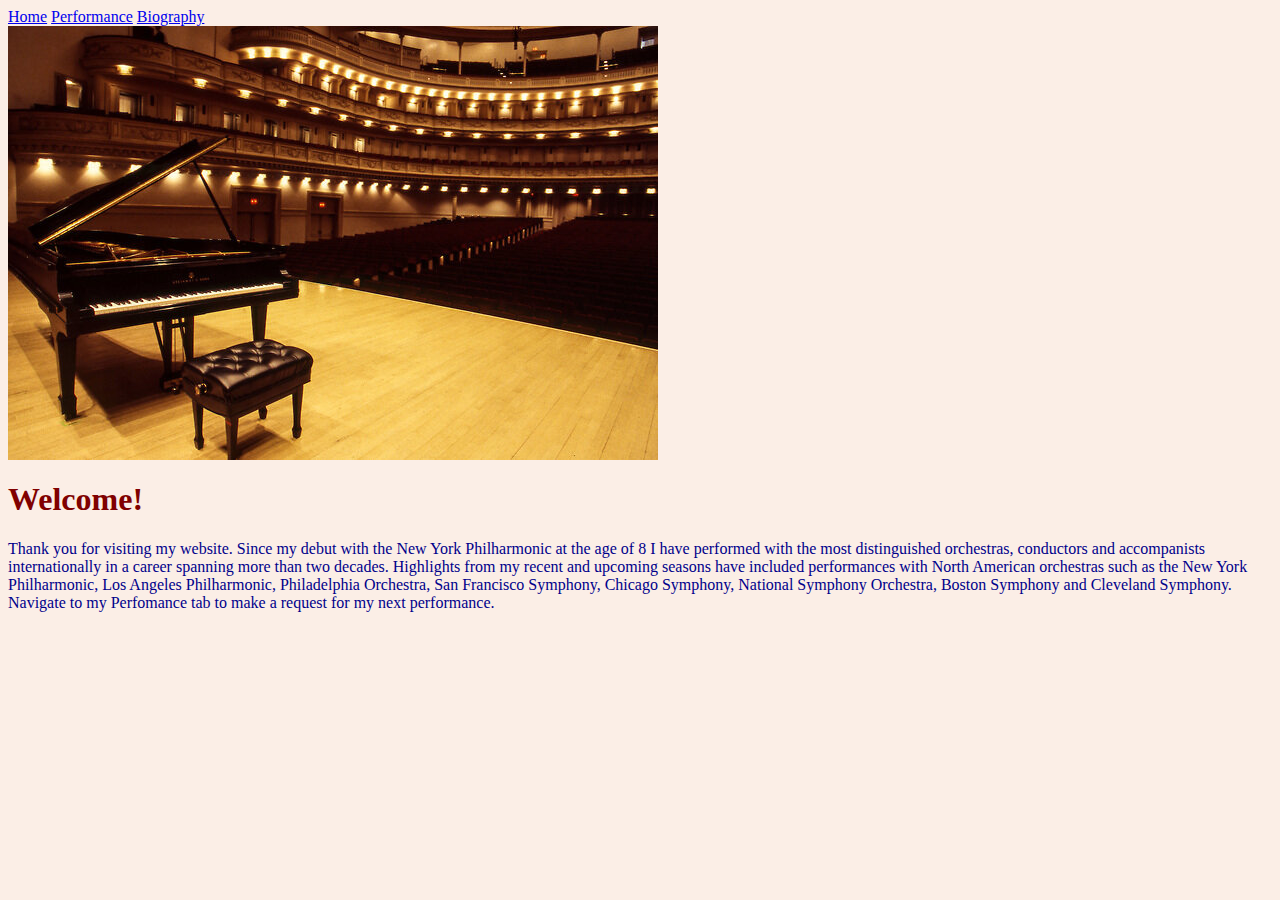
<file: public/index.html>
<html lang="en">
  <head>
    <!-- Required meta tags -->
    <meta charset="utf-8">
    <meta name="viewport" content="width=device-width, initial-scale=1">

    <!-- Bootstrap CSS -->
    <link href="https://cdn.jsdelivr.net/npm/bootstrap@5.1.0/dist/css/bootstrap.min.css" rel="stylesheet" integrity="sha384-KyZXEAg3QhqLMpG8r+8fhAXLRk2vvoC2f3B09zVXn8CA5QIVfZOJ3BCsw2P0p/We" crossorigin="anonymous">
    <link href="style.css" rel="stylesheet" type="text/css" />

    <title>Hello, world!</title>
  </head>
  <body>

  <!-- Bootstrap nav -->
<nav class="navbar navbar-expand-lg navbar-light bg-light">
  <a class="nav-link" href="index.html">Home</a>
  <a class="nav-link" href="books.html">Performance</a>
  <a class="nav-link" href="user.html">Biography</a>
</nav>

<body style="background-color:#FBEEE6;">

<!--image from https://interlude.hk/making-music-world/steinway-piano-at-carnegie-hall-nyc-->
<img src="./img/concerthall.jpg" alt="concerthall">

<h1 class="format2">Welcome!</h1>

<p id="format1" >Thank you for visiting my website. Since my debut with the New York Philharmonic at the age of 8 I have performed with the most distinguished orchestras, conductors and accompanists internationally in a career spanning more than two decades. Highlights from my recent and upcoming seasons have included performances with North American orchestras such as the New York Philharmonic, Los Angeles Philharmonic, Philadelphia Orchestra, San Francisco Symphony, Chicago Symphony, National Symphony Orchestra, Boston Symphony and Cleveland Symphony. Navigate to my Perfomance tab to make a request for my next performance. </p>
  </body>
</html>
</file>
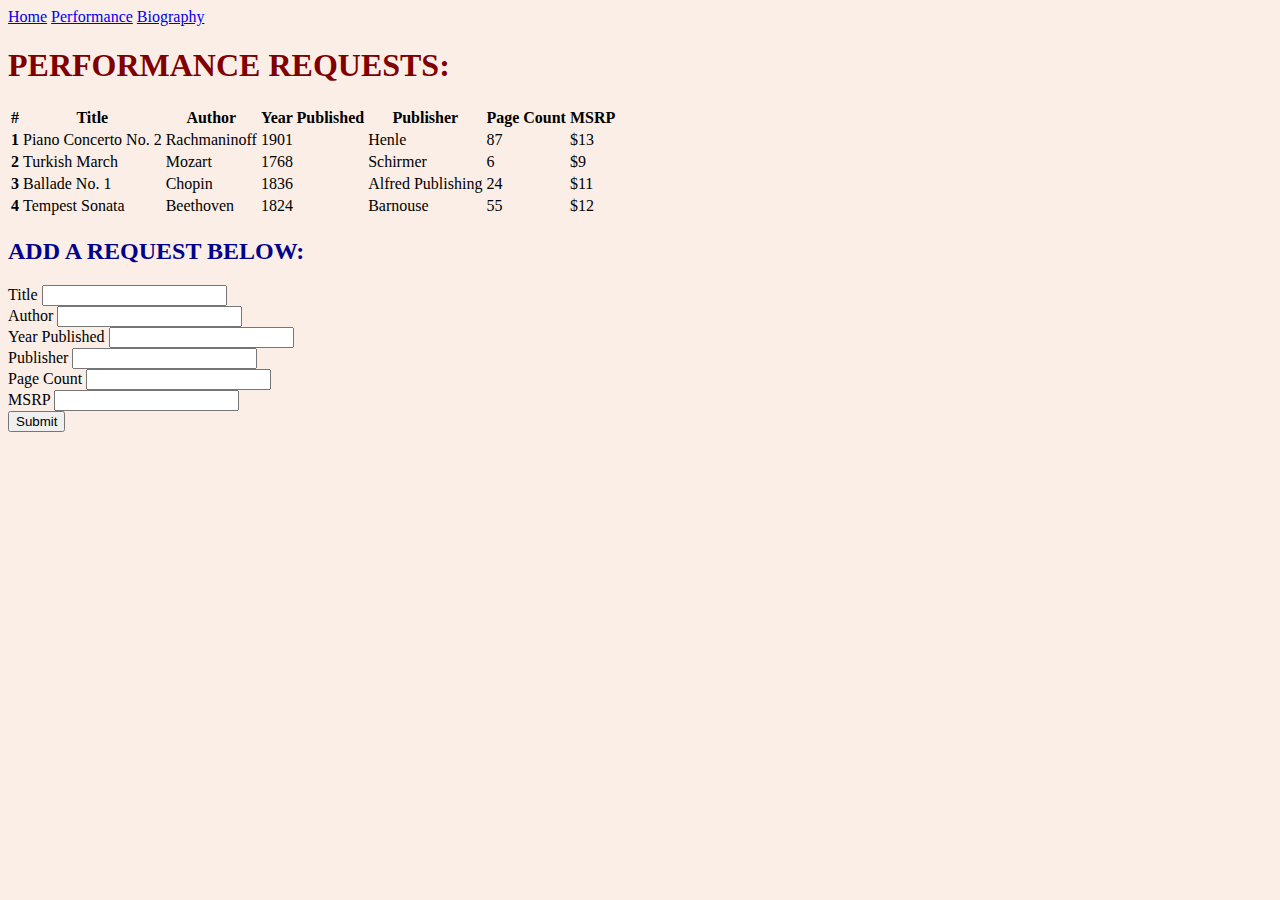
<file: public/books.html>
<html lang="en">
  <head>
    <!-- Required meta tags -->
    <meta charset="utf-8">
    <meta name="viewport" content="width=device-width, initial-scale=1">

    <!-- Bootstrap CSS -->
    <link href="https://cdn.jsdelivr.net/npm/bootstrap@5.1.0/dist/css/bootstrap.min.css" rel="stylesheet" integrity="sha384-KyZXEAg3QhqLMpG8r+8fhAXLRk2vvoC2f3B09zVXn8CA5QIVfZOJ3BCsw2P0p/We" crossorigin="anonymous">
    <link href="style.css" rel="stylesheet" type="text/css" />
    
    <title>Hello, world!</title>
  </head>
  <body>

  <!-- Bootstrap nav -->
<nav class="navbar navbar-expand-lg navbar-light bg-light">
  <a class="nav-link" href="index.html">Home</a>
  <a class="nav-link" href="books.html">Performance</a>
  <a class="nav-link" href="user.html">Biography</a>
</nav>
<body style="background-color:#FBEEE6;">

<h1 class="format2">PERFORMANCE REQUESTS:</h1>
  <!-- Bootstrap table -->
<table class="table">
  <thead>
    <tr>
      <th scope="col">#</th>
      <th scope="col">Title</th>
      <th scope="col">Author</th>
      <th scope="col">Year Published</th>
      <th scope="col">Publisher</th>
      <th scope="col">Page Count</th>
      <th scope="col">MSRP</th>
    </tr>
  </thead>
  <tbody>
    <tr>
      <th scope="row">1</th>
      <td>Piano Concerto No. 2</td>
      <td>Rachmaninoff</td>
      <td>1901</td>
      <td>Henle</td>
      <td>87</td>
      <td>$13</td>
    </tr>
    <tr>
      <th scope="row">2</th>
      <td>Turkish March</td>
      <td>Mozart</td>
      <td>1768</td>
      <td>Schirmer</td>
      <td>6</td>
      <td>$9</td>
    </tr>
    <tr>
      <th scope="row">3</th>
      <td>Ballade No. 1</td>
      <td>Chopin</td>
      <td>1836</td>
      <td>Alfred Publishing</td>
      <td>24</td>
      <td>$11</td>
    </tr>
    <tr>
      <th scope="row">4</th>
      <td>Tempest Sonata</td>
      <td>Beethoven</td>
      <td>1824</td>
      <td>Barnouse</td>
      <td>55</td>
      <td>$12</td>
    </tr>
  </tbody>
</table>

<h2 id="format1">ADD A REQUEST BELOW:</h2>
<title>Add Book Below:</title>
  <!-- Bootstrap form -->
<form>
  <div class="mb-3">
    <label for="exampleInputtitle" class="form-label">Title</label>
    <input type="Title" class="form-control" id="exampleInputTitle">
  </div>
  <div class="mb-3">
    <label for="exampleInputAuthor" class="form-label">Author</label>
    <input type="Title" class="form-control" id="exampleAuthor">
  </div>
  <div class="mb-3">
    <label for="exampleInputYearPublished" class="form-label">Year Published</label>
    <input type="Title" class="form-control" id="exampleInputYearPublished">
  </div>
    <div class="mb-3">
    <label for="exampleInputPublisher" class="form-label">Publisher</label>
    <input type="Title" class="form-control" id="exampleInputPublisher">
  </div>
    <div class="mb-3">
    <label for="exampleInputPagecount" class="form-label">Page Count</label>
    <input type="Title" class="form-control" id="exampleInputPageCount">
  </div>
  <div class="mb-3">
    <label for="exampleInputMSRP" class="form-label">MSRP</label>
    <input type="Title" class="form-control" id="exampleInputMSRP">
  </div>

  <button type="submit" class="btn btn-primary">Submit</button>
</form>

  </body>
</html>
</file>
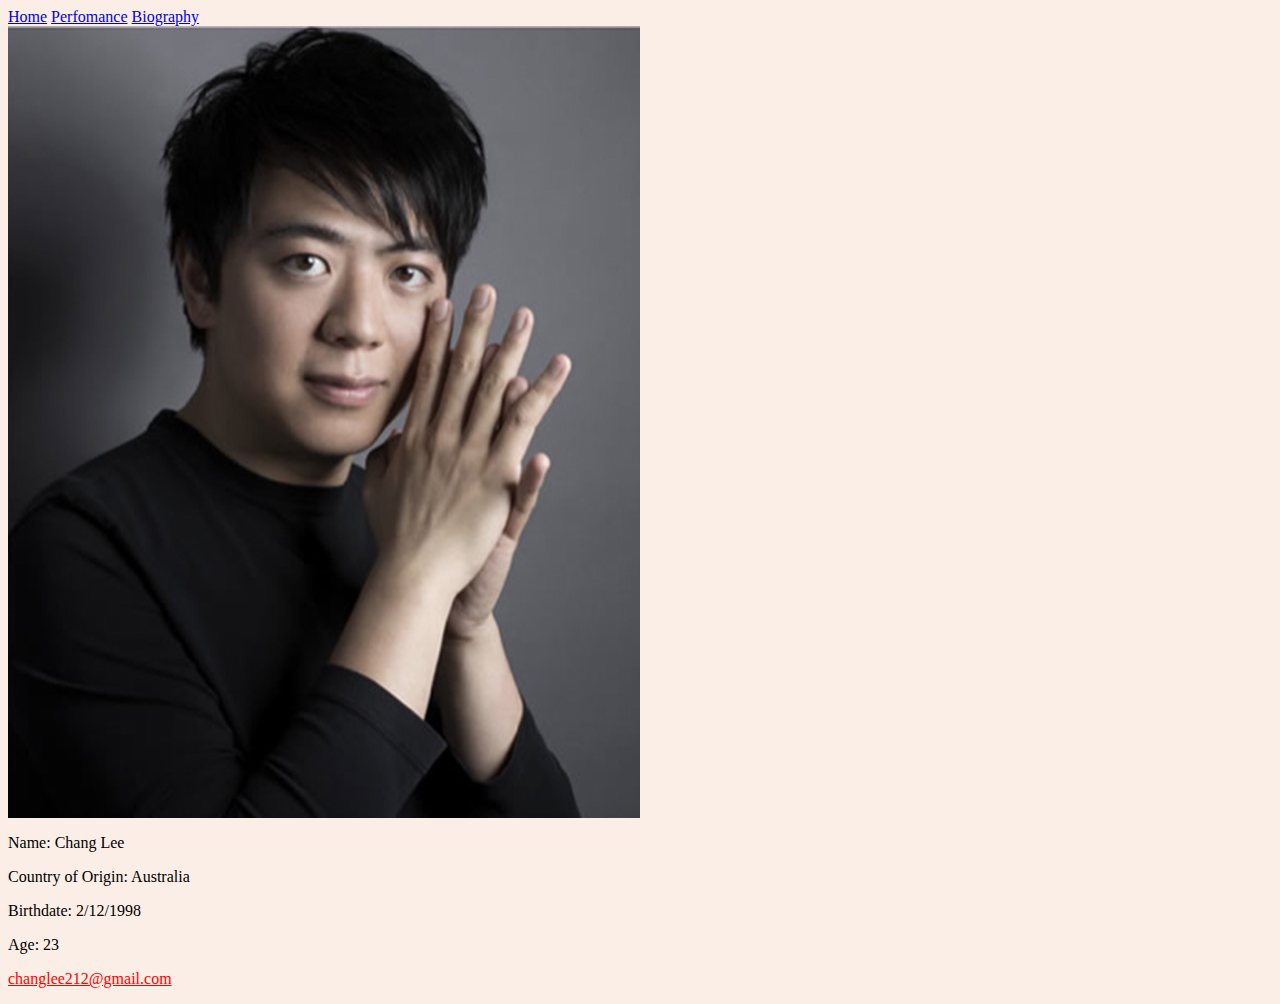
<file: public/user.html>
<html lang="en">
  <head>
    <!-- Required meta tags -->
    <meta charset="utf-8">
    <meta name="viewport" content="width=device-width, initial-scale=1">

    <!-- Bootstrap CSS -->
    <link href="https://cdn.jsdelivr.net/npm/bootstrap@5.1.0/dist/css/bootstrap.min.css" rel="stylesheet" integrity="sha384-KyZXEAg3QhqLMpG8r+8fhAXLRk2vvoC2f3B09zVXn8CA5QIVfZOJ3BCsw2P0p/We" crossorigin="anonymous">

    <title>Hello, world!</title>
  </head>
  <body>

  <!-- Bootstrap nav -->
<nav class="navbar navbar-expand-lg navbar-light bg-light">
  <a class="nav-link" href="index.html">Home</a>
  <a class="nav-link" href="books.html">Perfomance</a>
  <a class="nav-link" href="user.html">Biography</a>
</nav>

<body style="background-color:#FBEEE6;">

<!--image from https://www.newyorker.com/magazine/2008/08/04/the-olympian-->
<img src="./img/langlang.jpg" alt="headshot">


<p>Name: Chang Lee</p>
<p>Country of Origin: Australia</p>
<p>Birthdate: 2/12/1998 </p> 
<p>Age: 23</p> 
<p><a href="mailto:changlee212@gmail.com" style="color:red">changlee212@gmail.com</a></p>

  </body>
</html>
</file>
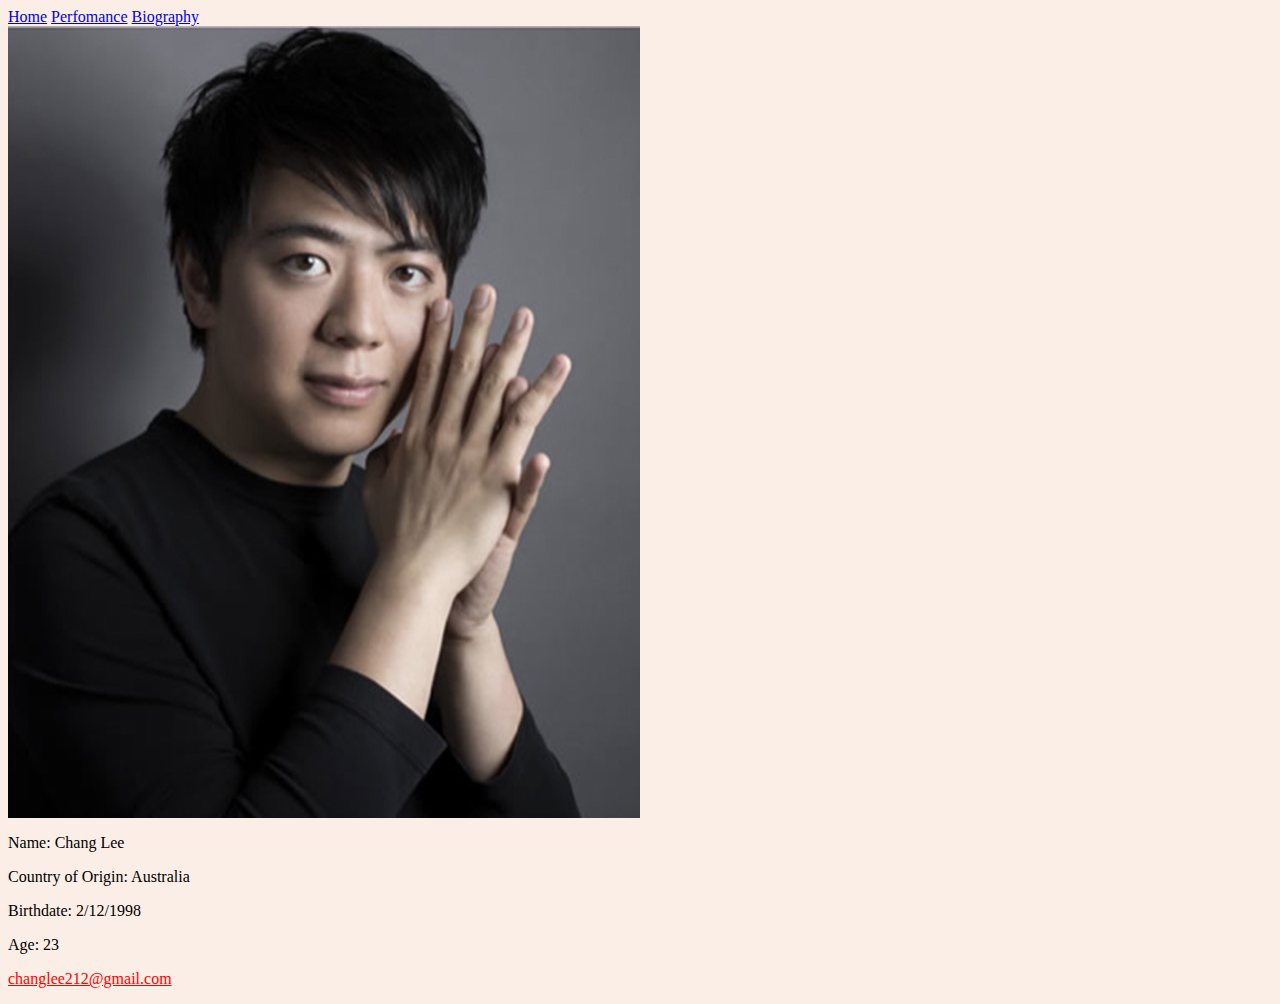
<file: Apps/public/user.html>
<html lang="en">
  <head>
    <!-- Required meta tags -->
    <meta charset="utf-8">
    <meta name="viewport" content="width=device-width, initial-scale=1">

    <!-- Bootstrap CSS -->
    <link href="https://cdn.jsdelivr.net/npm/bootstrap@5.1.0/dist/css/bootstrap.min.css" rel="stylesheet" integrity="sha384-KyZXEAg3QhqLMpG8r+8fhAXLRk2vvoC2f3B09zVXn8CA5QIVfZOJ3BCsw2P0p/We" crossorigin="anonymous">
    <link href="style.css" rel="stylesheet" type="text/css" />
    
    <title>Hello, world!</title>
  </head>
  <body>

  <!-- Bootstrap nav -->
<nav class="navbar navbar-expand-lg navbar-light bg-light">
  <a class="nav-link" href="index.html">Home</a>
  <a class="nav-link" href="books.html">Perfomance</a>
  <a class="nav-link" href="user.html">Biography</a>
</nav>

<body style="background-color:#FBEEE6;">

<!--image from https://www.newyorker.com/magazine/2008/08/04/the-olympian-->
<img src="./img/langlang.jpg" alt="headshot">


<p>Name: Chang Lee</p>
<p>Country of Origin: Australia</p>
<p>Birthdate: 2/12/1998 </p> 
<p>Age: 23</p> 
<p><a href="mailto:changlee212@gmail.com" style="color:red">changlee212@gmail.com</a></p>

  </body>
</html>
</file>
<file: public/style.css>
#format1{
color: darkblue;
}

.format2{
color: maroon;
}
</file>
<file: Apps/public/style.css>
#format1{
color: darkblue;
}

.format2{
color: maroon;
}
</file>
